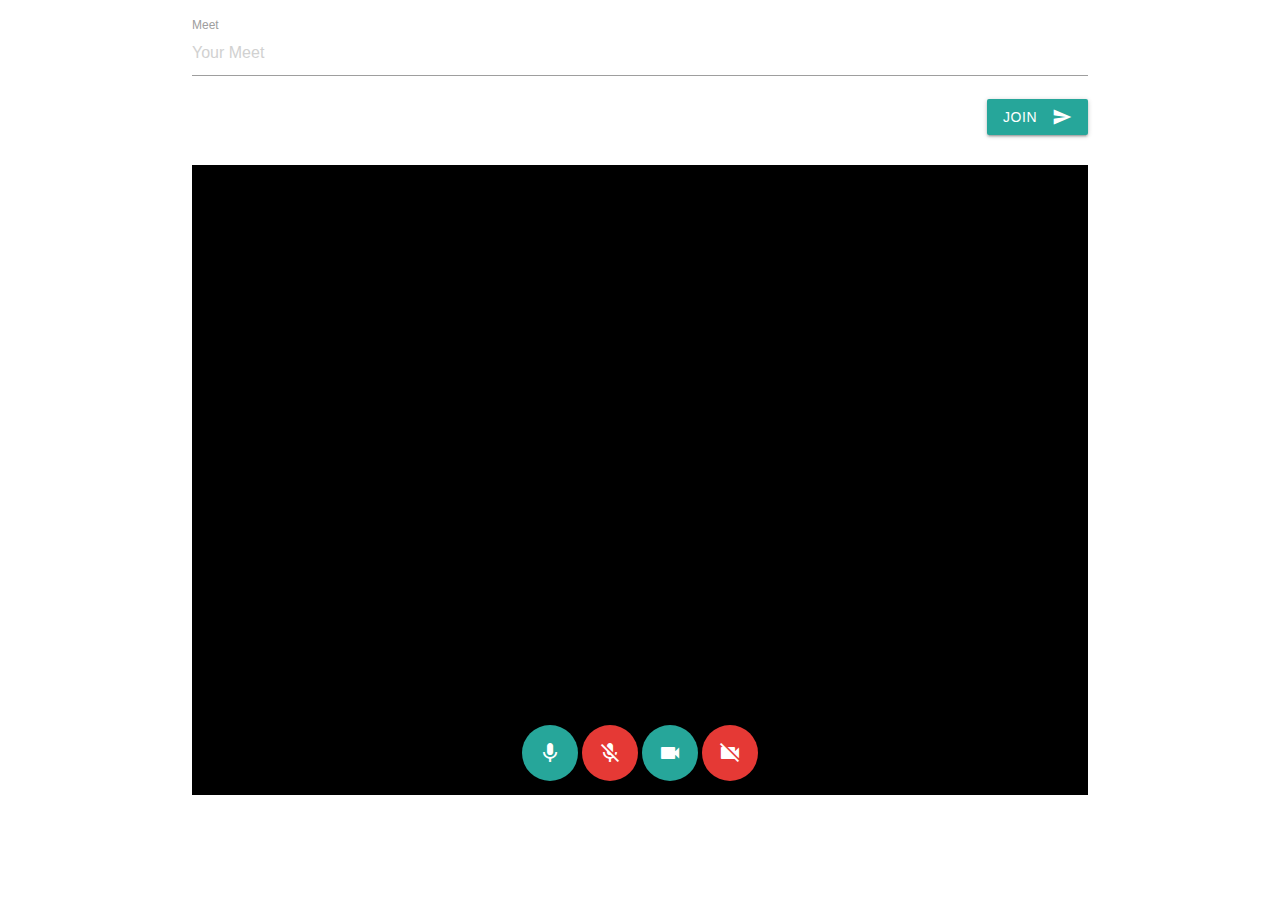
<file: src/main/resources/static/index.html>
<html>
    <head>
        <link rel="stylesheet" href="https://cdnjs.cloudflare.com/ajax/libs/materialize/1.0.0/css/materialize.min.css">
        <script src="https://cdnjs.cloudflare.com/ajax/libs/materialize/1.0.0/js/materialize.min.js"></script>
        <link href="https://fonts.googleapis.com/icon?family=Material+Icons" rel="stylesheet">
        <link href="index.css" rel="stylesheet">
        <script src="video.js"></script>
        <script src="localVideo.js"></script>
        <script src="controls.js"></script>

        <meta name="viewport" content="width=device-width, initial-scale=1.0"/>
    </head>

    <body>
        <div class="container">
            <section class="section">
                <div class="input-field">
                    <label for="room">Meet</label>
                    <input placeholder="Your Meet" id="room" type="text" class="validate">
                </div>

                <div class="right-align">
                    <a class="btn" onclick="join()">
                        <i class="material-icons right">send</i>
                        Join
                    </a>
                </div>
            </section>

            <section class="section">
                <div class="video-wrapper">
                    <video id="localVideo" autoplay playsinline muted></video>
                </div>

                <div id="controls" class="controls center-align control-video-off control-mic-off">
                    <a class="btn-floating btn-large mic-on" onclick="toggleMic(video)">
                        <i class="material-icons medium">mic</i>
                    </a>
                    <a class="btn-floating btn-large red darken-1 mic-off" onclick="toggleMic(video)">
                        <i class="material-icons medium ">mic_off</i>
                    </a>
                    <a class="btn-floating btn-large video-on" onclick="toggleVideo(video)">
                        <i class="material-icons medium">videocam</i>
                    </a>
                    <a class="btn-floating btn-large red darken-1 video-off" onclick="toggleVideo(video)">
                        <i class="material-icons medium">videocam_off</i>
                    </a>
                </div>

            </section>



        </div>

        <script src="https://cdnjs.cloudflare.com/ajax/libs/materialize/1.0.0/js/materialize.min.js"></script>
        <script src="index.js"></script>
    </body>
</html>
</file>
<file: src/main/resources/static/index.css>
video {
    background-color: #000;
    width: 100%;
    height: 100%;
    display: block;
}

.video-wrapper {
    height: 70%;
}

.controls {
    position: relative;
    bottom: 0;
    top: -70px;
}
</file>
